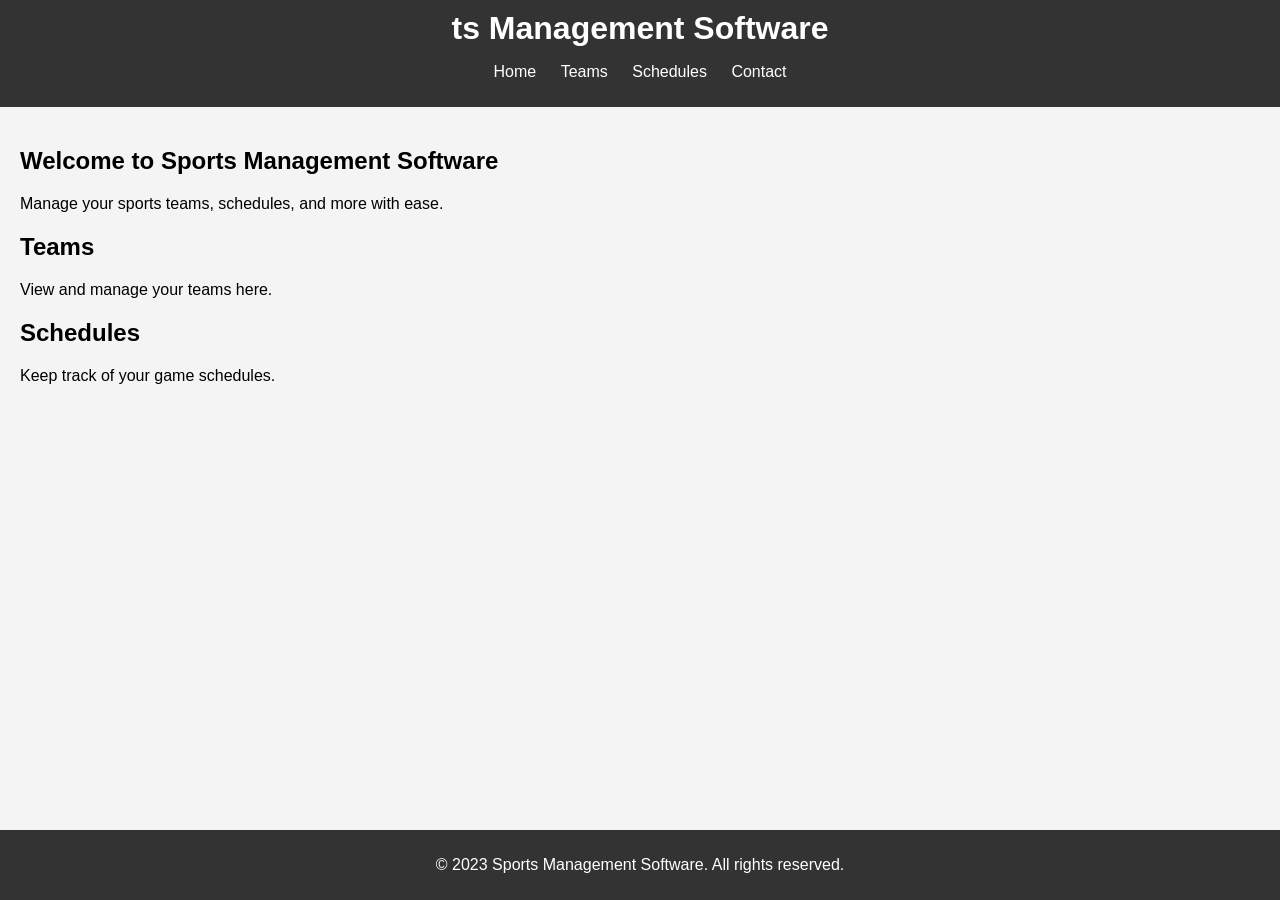
<file: index.html>
<!DOCTYPE html>
<html lang="en">
<head>
    <meta charset="UTF-8">
    <meta name="viewport" content="width=device-width, initial-scale=1.0">
    <title>Sports Management Software</title>
    <link rel="stylesheet" href="styles.css">
</head>
<body>
    <header>
        <h1>ts Management Software</h1>
        <nav>
            <ul>
                <li><a href="#home">Home</a></li>
                <li><a href="#teams">Teams</a></li>
                <li><a href="#schedules">Schedules</a></li>
                <li><a href="#contact">Contact</a></li>
            </ul>
        </nav>
    </header>
    <main>
        <section id="home">
            <h2>Welcome to Sports Management Software</h2>
            <p>Manage your sports teams, schedules, and more with ease.</p>
        </section>
        <section id="teams">
            <h2>Teams</h2>
            <p>View and manage your teams here.</p>
        </section>
        <section id="schedules">
            <h2>Schedules</h2>
            <p>Keep track of your game schedules.</p>
        </section>
    </main>
    <footer>
        <p>&copy; 2023 Sports Management Software. All rights reserved.</p>
    </footer>
</body>
</html>
</file>
<file: styles.css>
body {
    font-family: Arial, sans-serif;
    margin: 0;
    padding: 0;
    background-color: #f4f4f4;
}

header {
    background-color: #333;
    color: #fff;
    padding: 10px 0;
    text-align: center;
}

header h1 {
    margin: 0;
}

nav ul {
    list-style: none;
    padding: 0;
}

nav ul li {
    display: inline;
    margin: 0 10px;
}

nav ul li a {
    color: #fff;
    text-decoration: none;
}

main {
    padding: 20px;
}

section {
    margin-bottom: 20px;
}

footer {
    background-color: #333;
    color: #fff;
    text-align: center;
    padding: 10px 0;
    position: fixed;
    width: 100%;
    bottom: 0;
}
</file>
